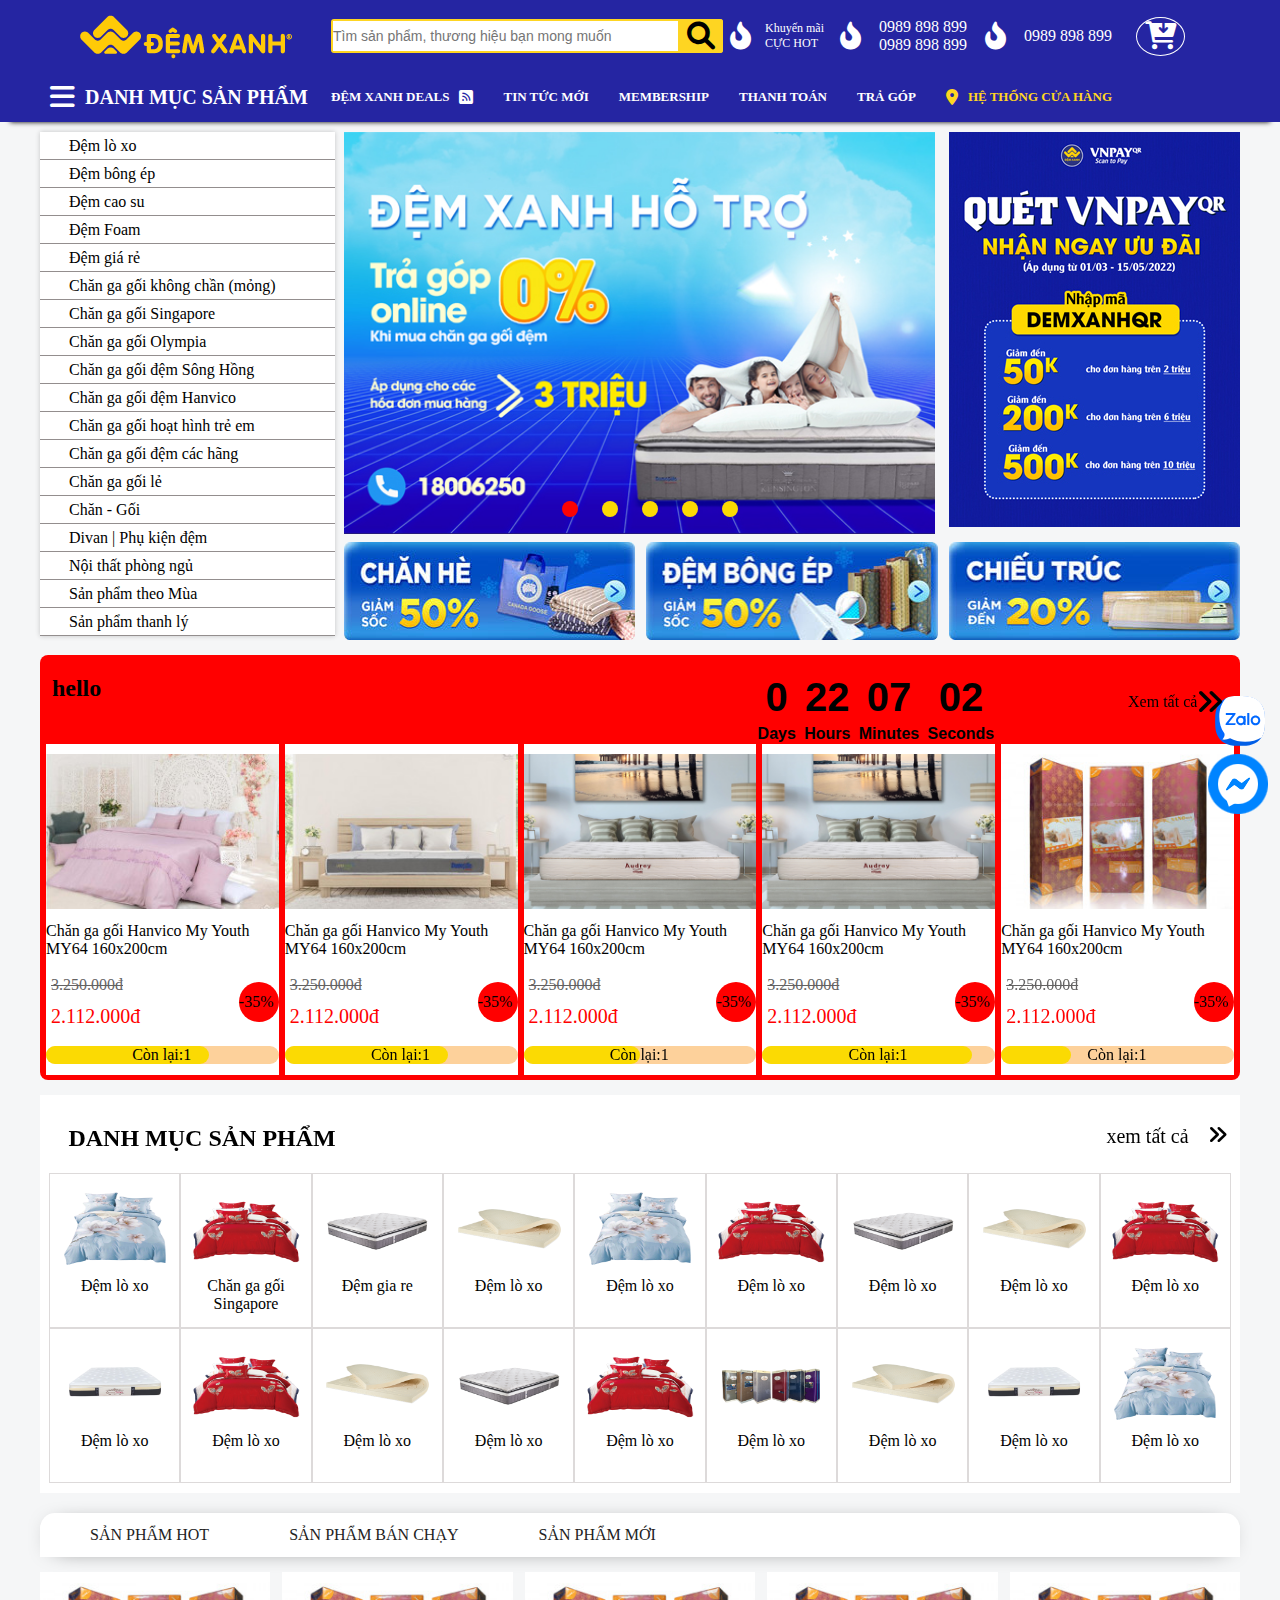
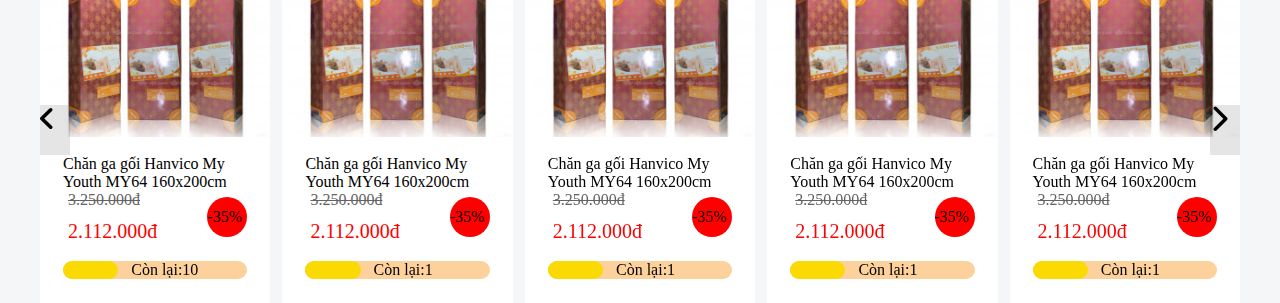
<file: index.html>
<!DOCTYPE html>
<html lang="en">

<head>
    <meta charset="UTF-8">
    <meta http-equiv="X-UA-Compatible" content="IE=edge">
    <meta name="viewport" content="width=device-width, initial-scale=1.0">
    <link rel="stylesheet" href="./css/nems.css">
    <link rel="stylesheet" href="./css/css2.css">
    <link rel="stylesheet" href="./css/all.min.css">
    <title>Document</title>
    <style>
       html ::-webkit-scrollbar{
        width: 1vw;
       }
       html{
        scrollbar-color: red;
        scrollbar-width: normal;
    }
    html ::-webkit-scrollbar-thumb{
        background-color: rgb(240, 219, 29);
    }
    html ::-webkit-scrollbar-track{
        background-color:rgb(90, 90, 239);
    }
    </style>
</head>

<body>
    <header>
        <h1> He thong chan ga </h1>
        <div class="containerheader">
            <div class="headerup">
                <div class="logohead">
                    <img src="./img/logo.png" alt="">
                </div>
                <div class="seach">
                    <form name="search" class="search-form-group">
                        <input type="text" placeholder="Tìm sản phẩm, thương hiệu bạn mong muốn" class="search-input"
                            id="js-global-search" name="q" autocomplete="off">
                        <button type="submit" class="search-submit">
                            <i class="fa-solid fa-magnifying-glass"></i>
                        </button>
                    </form>
                </div>
                <div class="phone">
                    <div class="fire">
                        <i class="fa-solid fa-fire-flame-curved"></i>
                        <a href="">
                            <p class="sale">
                                Khuyến mãi <br>CỰC HOT</p>
                        </a>
                    </div>
                    <div class="phone1">
                        <i class="fa-solid fa-fire-flame-curved"></i>
                        <p class="sale">
                            0989 898 899<br>0989 898 899</p>
                    </div>
                    <div class="phone2">
                        <i class="fa-solid fa-fire-flame-curved"></i>
                        <p class="sale">
                            0989 898 899</p>
                    </div>
                    <div class="cart">
                        <i class="fa-solid fa-cart-arrow-down"></i>
                    </div>
                </div>
            </div>
            <div class="headerdown">
                <div class="title">
                    <div class="title2">
                        <i class="fa-solid fa-bars"></i>
                        <p> DANH MỤC SẢN PHẨM
                        </p>
                    </div>
                    <div class="menudown">

                        <div class="cat-item">
                            <a href="/dem-lo-xo.html">Đệm lò xo</a>
                            <div class="menu-mega">
                                <div class="sub-menu">
                                    <a href="/dem-lo-xo-olympia.html" class="cat-2">Đệm lò xo Olympia</a>
                                    <a href="/dem-lo-xo-dunlopillo.html" class="cat-2">Đệm lò xo Dunlopillo</a>
                                    <a href="/dem-lo-xo-van-thanh.html" class="cat-2">Đệm lò xo Vạn Thành</a>
                                    <a href="/dem-lo-xo-kim-cuong.html" class="cat-2">Đệm lò xo Kim Cương</a>
                                    <a href="/dem-lo-xo-tuan-anh.html" class="cat-2">Đệm lò xo Tuấn Anh</a>
                                    <a href="/dem-lo-xo-canada.html" class="cat-2">Đệm lò xo Canada</a>
                                    <a href="/dem-ket-cau-moi.html" class="cat-2">Đệm kết cấu mới</a>
                                    <a href="/dem-lo-xo-lien-a.html" class="cat-2">Đệm lò xo Liên Á</a>
                                    <a href="/dem-lo-xo-everon.html" class="cat-2">Đệm lò xo Everon</a>
                                    <a href="/dem-lo-xo-everhome.html" class="cat-2">Đệm lò xo Everhome</a>
                                    <a href="/dem-lo-xo-hanvico.html" class="cat-2">Đệm lò xo Hanvico</a>
                                    <a href="/dem-lo-xo-hut-chan-khong.html" class="cat-2">Đệm lò xo hút chân không</a>
                                    <a href="/dem-lo-xo-elan.html" class="cat-2">Đệm lò xo Elan</a>
                                    <a href="/dem-lo-xo-zinus.html" class="cat-2">Đệm lò xo Zinus</a>
                                </div>
                            </div>

                        </div>

                        <div class="cat-item">
                            <a href="/dem-bong-ep.html">Đệm bông ép</a>

                            <div class="menu-mega">
                                <div class="sub-menu">
                                    <a href="/dem-bon-mua-olympia.html" class="cat-2">Đệm bốn mùa Olympia</a><a
                                        href="/dem-bong-ep-singapore.html" class="cat-2">Đệm bông ép Singapore</a><a
                                        href="/dem-bong-ep-queensweet.html" class="cat-2">Đệm bông ép QueenSweet</a><a
                                        href="/dem-bong-ep-song-hong.html" class="cat-2">Đệm bông ép Sông Hồng</a><a
                                        href="/dem-bong-ep-everon.html" class="cat-2">Đệm bông ép Everon</a><a
                                        href="/dem-bong-ep-hanvico.html" class="cat-2">Đệm bông ép Hanvico</a><a
                                        href="/dem-bong-ep-everhome.html" class="cat-2">Đệm bông ép Everhome</a><a
                                        href="/dem-bong-ep-olympia.html" class="cat-2">Đệm bông ép Olympia</a><a
                                        href="/dem-bong-ep-kim-cuong.html" class="cat-2">Đệm bông ép Kim Cương</a><a
                                        href="/dem-bong-ep-gia-re.html" class="cat-2">Đệm bông ép giá rẻ</a><a
                                        href="/dem-bong-ep-hanny.html" class="cat-2">Đệm bông ép Hanny</a><a
                                        href="/dem-bong-ep-hq-nanomax.html" class="cat-2">Đệm bông ép HQ NaNoMax</a><a
                                        href="/dem-bong-ep-dreamland.html" class="cat-2">Đệm bông ép Dreamland</a><a
                                        href="/dem-bong-ep-cozin.html" class="cat-2">Đệm bông ép Cozin</a><a
                                        href="/dem-bong-ep-han-quoc-korea.html" class="cat-2">Đệm bông ép Hàn Quốc
                                        Korea</a><a href="/dem-bong-ep-lien-a.html" class="cat-2">Đệm bông ép Liên
                                        Á</a><a href="/dem-bong-ep-vikosan.html" class="cat-2">Đệm bông ép Vikosan</a><a
                                        href="/dem-bong-ep-samko.html" class="cat-2">Đệm bông ép SAMKO</a><a
                                        href="/dem-bong-ep-thanh-binh.html" class="cat-2">Đệm bông ép Thanh Bình</a><a
                                        href="/dem-bong-ep-tuan-anh.html" class="cat-2">Đệm bông ép Tuấn Anh</a><a
                                        href="/dem-bong-ep-canada.html" class="cat-2">Đệm bông ép Canada</a><a
                                        href="/dem-bong-ep-van-thanh.html" class="cat-2">Đệm bông ép Vạn Thành</a><a
                                        href="/dem-bong-ep-elan.html" class="cat-2">Đệm bông ép Elan</a>
                                </div>
                            </div>

                        </div>

                        <div class="cat-item">
                            <a href="/dem-cao-su.html">Đệm cao su</a>

                            <div class="menu-mega">
                                <div class="sub-menu">
                                    <a href="/dem-cao-su-van-thanh.html" class="cat-2">Đệm cao su Vạn Thành</a><a
                                        href="/dem-cao-su-dunlopillo.html" class="cat-2">Đệm cao su Dunlopillo</a><a
                                        href="/dem-cao-su-kim-cuong.html" class="cat-2">Đệm cao su Kim Cương</a><a
                                        href="/dem-cao-su-dong-phu.html" class="cat-2">Đệm cao su Đồng Phú</a><a
                                        href="/dem-cao-su-everhome.html" class="cat-2">Đệm cao su Everhome</a><a
                                        href="/dem-cao-su-lien-a.html" class="cat-2">Đệm cao su Liên Á</a><a
                                        href="/dem-cao-su-tong-hop.html" class="cat-2">Đệm cao su Tổng hợp</a><a
                                        href="/dem-cao-su-hanvico.html" class="cat-2">Đệm cao su Hanvico</a><a
                                        href="/dem-cao-su-khoa-hoc.html" class="cat-2">Đệm cao su khoa học</a><a
                                        href="/dem-bong-ep-mat-cao-su.html" class="cat-2">Đệm bông ép mặt cao su</a><a
                                        href="/dem-cao-su-everon.html" class="cat-2">Đệm cao su Everon</a><a
                                        href="/dem-cao-su-nhan-tao.html" class="cat-2">Đệm cao su nhân tạo</a><a
                                        href="/dem-cao-su-dreamland.html" class="cat-2">Đệm cao su Dreamland</a><a
                                        href="/dem-cao-su-vikosan.html" class="cat-2">Đệm cao su Vikosan</a>
                                </div>
                            </div>

                        </div>

                        <div class="cat-item">
                            <a href="/dem-foam.html">Đệm Foam</a>

                            <div class="menu-mega">
                                <div class="sub-menu">
                                    <a href="/dem-foam-olympia.html" class="cat-2">Đệm Foam Olympia</a><a
                                        href="/dem-foam-zinus.html" class="cat-2">Đệm foam Zinus</a><a
                                        href="/dem-foam-oyasumi.html" class="cat-2">Đệm Foam Oyasumi</a><a
                                        href="/dem-foam-kim-cuong.html" class="cat-2">Đệm Foam Kim Cương</a><a
                                        href="/dem-foam-lien-a.html" class="cat-2">Đệm Foam Liên Á</a><a
                                        href="/dem-foam-tuan-anh.html" class="cat-2">Đệm Foam Tuấn Anh</a><a
                                        href="/dem-foam-hanvico.html" class="cat-2">Đệm foam Hanvico</a>
                                </div>
                            </div>
                        </div>

                        <div class="cat-item">
                            <a href="/dem-gia-re.html">Đệm giá rẻ</a>

                            <div class="menu-mega">
                                <div class="sub-menu">
                                    <a href="/dem-gia-re-korea.html" class="cat-2">Đệm giá rẻ Korea</a><a
                                        href="/dem-mut-mem-korea-gia-re.html" class="cat-2">Đệm mút mềm Korea giá
                                        rẻ</a><a href="/dem-mut-cung-lotus.html" class="cat-2">Đệm mút cứng Lotus</a>
                                </div>
                            </div>
                        </div>

                        <div class="cat-item">
                            <a href="/chan-ga-goi-mong.html">Chăn ga gối không chần (mỏng)</a>

                            <div class="menu-mega">
                                <div class="sub-menu">
                                    <a href="/chan-ga-goi-khong-chan-cao-cap.html" class="cat-2">Chăn ga gối không chần
                                        Cao
                                        Cấp</a><a href="/chan-ga-goi-cotton-khong-chan-mong.html" class="cat-2">Chăn ga
                                        gối
                                        Cotton không chần (mỏng)</a><a href="/chan-ga-goi-lua.html" class="cat-2">Chăn
                                        ga
                                        gối Lụa không chần (mỏng)</a><a href="/chan-ga-goi-tencel-khong-chan-mong.html"
                                        class="cat-2">Chăn ga gối Tencel không chần (mỏng)</a><a
                                        href="/chan-ga-goi-tieu-thu-cong-chua.html" class="cat-2">Chăn ga gối tiểu thư
                                        công
                                        chúa</a><a href="/chan-ga-goi-beautiful.html" class="cat-2">Chăn ga gối
                                        beautiful</a><a href="/chan-ga-goi-ni.html" class="cat-2">Chăn ga gối nỉ</a>
                                </div>
                            </div>
                        </div>

                        <div class="cat-item">
                            <a href="/chan-ga-goi-dem-singapore.html">Chăn ga gối Singapore</a>

                            <div class="menu-mega">
                                <div class="sub-menu">
                                    <a href="/chan-ga-goi-singapore-king-luxury-10-mon.html" class="cat-2">Chăn ga gối
                                        Singapore King Luxury</a><a
                                        href="/chan-ga-goi-singapore-de-vuong-dv-10-mon.html" class="cat-2">Chăn Ga Gối
                                        Singapore Đế Vương DV8-10M</a><a
                                        href="/chan-ga-goi-singapore-pyeoda-luxury-5-mon.html" class="cat-2">Chăn ga gối
                                        Singapore Pyeoda Luxury 5 món</a><a href="/chan-ga-goi-singapore-lua.html"
                                        class="cat-2">Chăn ga gối Singapore lụa</a><a
                                        href="/chan-ga-goi-singapore-tencel.html" class="cat-2">Chăn ga gối Singapore
                                        Tencel</a><a href="/chan-ga-goi-to-tam.html" class="cat-2">Chăn ga gối Tơ
                                        Tằm</a><a href="/chan-ga-goi-singapore-dem-tron.html" class="cat-2">Chăn ga gối
                                        Singapore đệm
                                        tròn</a>
                                </div>
                            </div>
                        </div>

                        <div class="cat-item">
                            <a href="/chan-ga-goi-olympia.html">Chăn ga gối Olympia</a>

                            <div class="menu-mega">
                                <div class="sub-menu">
                                    <a href="/chan-ga-goi-olympia-living.html" class="cat-2">Chăn ga gối Olympia
                                        Living</a>
                                </div>
                            </div>
                        </div>

                        <div class="cat-item">
                            <a href="/chan-ga-goi-dem-song-hong.html">Chăn ga gối đệm Sông Hồng</a>
                            <div class="menu-mega">

                                <div class="sub-menu">
                                    <a href="/chan-ga-goi-song-hong-basic.html" class="cat-2">Chăn ga gối Sông Hồng
                                        Basic</a><a href="/chan-ga-goi-song-hong-cao-cap-urban.html" class="cat-2">Chăn
                                        ga
                                        gối Sông Hồng cao cấp Urban</a><a href="/bo-chan-ga-goi-song-hong-home.html"
                                        class="cat-2">Chăn ga gối Sông Hồng Home</a><a
                                        href="/chan-ga-goi-song-hong-elegance.html" class="cat-2">Chăn ga gối Sông Hồng
                                        Elegance</a><a href="/chan-ga-goi-song-hong-classic-collection.html"
                                        class="cat-2">Chăn ga gối Sông Hồng Classic</a>
                                </div>
                            </div>
                        </div>

                        <div class="cat-item">
                            <a href="/chan-ga-goi-dem-hanvico.html">Chăn ga gối đệm Hanvico</a>

                            <div class="menu-mega">
                                <div class="sub-menu">
                                    <a href="/chan-ga-goi-hanvico-blue-sky.html" class="cat-2">Chăn ga gối Hanvico Blue
                                        Sky</a><a href="/chan-ga-goi-dem-hanvico-my-youth.html" class="cat-2">Chăn ga
                                        gối
                                        đệm Hanvico My Youth</a><a href="/chan-ga-goi-dem-hanvico-royal-award.html"
                                        class="cat-2">Chăn ga gối đệm Hanvico Royal Award</a><a
                                        href="/chan-ga-goi-dem-hanvico-golden-dream.html" class="cat-2">Chăn ga gối đệm
                                        Hanvico Golden Dream</a><a href="/chan-ga-goi-hanvico-living.html"
                                        class="cat-2">Chăn ga gối Hanvico Living (mỏng)</a>
                                </div>
                            </div>
                        </div>

                        <div class="cat-item">
                            <a href="/chan-ga-goi-hoat-hinh-tre-em.html">Chăn ga gối hoạt hình trẻ em</a>

                            <div class="menu-mega">
                                <div class="sub-menu">
                                    <a href="/chan-ga-goi-hoat-hinh-poly.html" class="cat-2">Chăn ga gối hoạt hình
                                        Poly</a><a href="/chan-ga-goi-hoat-hinh-olympia.html" class="cat-2">Chăn ga gối
                                        hoạt
                                        hình Olympia Cotton</a><a href="/chan-ga-goi-hoat-hinh-olympia-cotton-lua.html"
                                        class="cat-2">Chăn ga gối hoạt hình Olympia Cotton lụa</a><a
                                        href="/chan-ga-goi-song-hong-tre-em.html" class="cat-2">Chăn ga gối hoạt hình
                                        Sông
                                        Hồng</a><a href="/ga-goi-hoat-hinh-cotton.html" class="cat-2">Ga gối hoạt hình
                                        Cotton</a><a href="/vo-chan-hoat-hinh-cotton.html" class="cat-2">Vỏ chăn hoạt
                                        hình
                                        Cotton</a><a href="/chan-ga-goi-ni-nhung-hoat-hinh.html" class="cat-2">Chăn ga
                                        gối
                                        nỉ nhung hoạt hình</a>
                                </div>
                            </div>
                        </div>

                        <div class="cat-item">
                            <a href="/chan-ga-goi-dem.html">Chăn ga gối đệm các hãng</a>

                            <div class="menu-mega">
                                <div class="sub-menu">
                                    <a href="/chan-ga-goi-dem-khach-san.html" class="cat-2">Chăn ga gối đệm khách
                                        sạn</a><a href="/chan-ga-goi-kim-cuong.html" class="cat-2">Chăn ga gối Kim
                                        Cương</a><a href="/chan-ga-goi-dem-everhome.html" class="cat-2">Chăn ga gối đệm
                                        Everhome</a><a href="/chan-ga-goi-dem-han-quoc.html" class="cat-2">Chăn ga gối
                                        đệm Hàn Quốc</a><a href="/chan-ga-goi-dui-5-mon.html" class="cat-2">Chăn Ga Gối
                                        Đũi 5 món</a><a href="/chan-ga-goi-dem-quan-doi.html" class="cat-2">Chăn ga gối
                                        đệm Quân Đội</a>
                                </div>
                            </div>
                        </div>

                        <div class="cat-item">
                            <a href="/chan-ga-goi-le.html">Chăn ga gối lẻ</a>

                            <div class="menu-mega">
                                <div class="sub-menu">
                                    <a href="/ga-goi-cotton-olympia.html" class="cat-2">Ga gối cotton Olympia Living
                                        (mỏng)</a><a href="/ga-goi-olympia.html" class="cat-2">Ga gối Olympia chần
                                        bông</a><a href="/ga-goi-song-hong.html" class="cat-2">Ga gối Sông Hồng</a><a
                                        href="/ga-goi-gia-re.html" class="cat-2">Ga gối giá rẻ</a><a href="/vo-goi.html"
                                        class="cat-2">Vỏ gối</a><a href="/vo-chan-dong.html" class="cat-2">Vỏ chăn
                                        đông</a><a href="/ga-goi-satin.html" class="cat-2">Ga gối Satin</a><a
                                        href="/bo-ga-goi-tencel.html" class="cat-2">Bộ ga gối Tencel</a><a
                                        href="/ga-goi-cotton-chong-tham-3-lop.html" class="cat-2">Ga gối cotton chống
                                        thấm 3
                                        lớp</a>
                                </div>
                            </div>
                        </div>

                        <div class="cat-item">
                            <a href="/chan-goi.html">Chăn - Gối</a>

                            <div class="menu-mega">
                                <div class="sub-menu">
                                    <a href="/chan-xuan-thu.html" class="cat-2">Vỏ Chăn xuân thu</a><a
                                        href="/ruot-chan.html" class="cat-2">Ruột Chăn</a><a href="/chan-he.html"
                                        class="cat-2">Chăn hè</a><a href="/ruot-goi.html" class="cat-2">Ruột Gối</a><a
                                        href="/chan-dong.html" class="cat-2">Chăn đông</a><a href="/chan-long.html"
                                        class="cat-2">Chăn lông</a><a href="/chan-cao-su-non.html" class="cat-2">Chăn
                                        cao su
                                        non</a><a href="/chan-tre-em.html" class="cat-2">Chăn trẻ em</a><a
                                        href="/chan-tu-thien.html" class="cat-2">Chăn từ thiện</a>
                                </div>
                            </div>
                        </div>

                        <div class="cat-item">
                            <a href="/divan-phu-kien-dem.html">Divan | Phụ kiện đệm</a>

                            <div class="menu-mega">
                                <div class="sub-menu">
                                    <a href="/ga-chong-tham.html" class="cat-2">Ga Chống Thấm</a><a
                                        href="/tam-bao-ve-dem-hn.html" class="cat-2">Tấm bảo Vệ Đệm</a><a
                                        href="/dem-tang-tien-nghi.html" class="cat-2">Topper Đệm tăng tiện nghi</a><a
                                        href="/divan-ke-giuong-khach-san.html" class="cat-2">Divan kệ giường khách
                                        sạn</a><a href="/ao-boc-dem.html" class="cat-2">Áo Bọc Đệm</a><a
                                        href="/tui-dung-dem.html" class="cat-2">Túi Đựng Đệm</a><a
                                        href="/tham-trai-giuong.html" class="cat-2">Thảm
                                        trải giường</a>
                                </div>
                            </div>
                        </div>

                        <div class="cat-item">
                            <a href="/noi-that-phong-ngu.html">Nội thất phòng ngủ</a>

                            <div class="menu-mega">
                                <div class="sub-menu">
                                    <a href="/dem-khac.html" class="cat-2">Đệm khác</a><a
                                        href="/vong-xep-luoi-vong.html" class="cat-2">Võng xếp | Máy đưa võng</a><a
                                        href="/man-tuyn-man-chup.html" class="cat-2">Màn tuyn | Màn chụp</a><a
                                        href="/giuong-gap-ghe-gap.html" class="cat-2">Giường gấp | Ghế gấp</a><a
                                        href="/giuong-sat-giuong-tang-sat.html" class="cat-2">Giường sắt | Giường tầng
                                        sắt</a><a href="/giuong-go.html" class="cat-2">Giường gỗ</a><a
                                        href="/tu-nhua.html" class="cat-2">Tủ nhựa</a><a href="/tham.html"
                                        class="cat-2">Thảm</a><a href="/qua-tang.html" class="cat-2">Quà
                                        tặng</a><a href="/ke-dau-giuong-khuy.html" class="cat-2">Kê đầu giường</a><a
                                        href="/tu-vai.html" class="cat-2">Tủ vải</a><a href="/ke-gia-dung-da-nang.html"
                                        class="cat-2">Kệ Gia dụng đa năng</a><a href="/giuong-tron.html"
                                        class="cat-2">Giường tròn</a><a href="/dem-ghe-massage.html" class="cat-2">Đệm
                                        Massage</a>
                                </div>
                            </div>
                        </div>

                        <div class="cat-item">
                            <a href="/san-pham-mua-he.html">Sản phẩm theo Mùa</a>

                            <div class="menu-mega">
                                <div class="sub-menu">
                                    <a href="/chieu-truc.html" class="cat-2">Chiếu trúc</a><a
                                        href="/chieu-dieu-hoa.html" class="cat-2">Chiếu điều hòa</a><a
                                        href="/goi-nuoc.html" class="cat-2">Gối
                                        nước</a><a href="/dem-nuoc.html" class="cat-2">Đệm nước - Đệm Gel</a><a
                                        href="/chan-dien-dem-dien.html" class="cat-2">Chăn điện | Đệm điện</a><a
                                        href="/khau-trang.html" class="cat-2">Khẩu trang</a><a href="/tui-suoi.html"
                                        class="cat-2">Túi sưởi</a><a href="/chan-ga-goi-dem-phong-dich.html"
                                        class="cat-2">Chăn ga gối đệm phòng dịch</a>
                                </div>
                            </div>
                        </div>

                        <div class="cat-item">
                            <a href="/san-pham-thanh-ly.html">Sản phẩm thanh lý</a>

                        </div>
                    </div>

                </div>
                <div class="menurow">
                    <ul>
                        <li class="l1"><a href="">ĐỆM XANH DEALS
                            </a>
                            <i class="fa-solid fa-square-rss mr"></i>
                        </li>
                        <li class="li"><a href="">TIN TỨC MỚI
                            </a class="li"></li>
                        <li class="li"><a href="">MEMBERSHIP</a></li>
                        <li class="li"><a href="">THANH TOÁN</a></li>
                        <li class="li"><a href="">TRẢ GÓP</a></li>
                        <li class="li "> <i class="fa-solid fa-location-dot ml la"></i> <a class="la" href=""> HỆ THỐNG
                                CỬA HÀNG</a>
                        </li>
                    </ul>
                </div>
                <div class=""></div>
            </div>
        </div>
    </header>

    <section>
        <div class="zalo"><a href=""><img src="./img/zola.svg" alt=""></a></div>
        <div class="mess"><a href=""><img src="./img/mess.png " alt=""></a></div>
        <div class="content">
            <div class="slide-panner">
                <div class="silde-main">
                    <div class="slide-list">
                        <div class="slide ">
                            <img class="imgs" src="./img/silde1.jpg" alt="">
                        </div>
                        <div class="slide ">
                            <img class="imgs"  src="./img/slide2.png" alt="">
                        </div>
                        <div class="slide ">
                            <img class="imgs"  src="./img/slide3.jpg" alt="">
                        </div>
                        <div class="slide ">
                            <img class="imgs" src="./img/slide4.jpg" alt="">
                        </div>
                        <div class="slide ">
                            <img class="imgs"  src="./img/list6.jpg" alt="">
                        </div>
                        <div class="btn">
                            <button role="button" class="owl-dot active" data-index="0"><span></span> </button>
                            <button role="button" class="owl-dot" data-index="1"><span></span></button>
                            <button role="button" class="owl-dot" data-index="2"><span></span></button>
                            <button role="button" class="owl-dot" data-index="3"><span></span></button>
                            <button role="button" class="owl-dot" data-index="4"><span></span></button>
                        </div>
                    </div>
                </div>

                <div class="panner">
                    <a href="">
                        <img src="./img/panner.jpg" alt="">
                    </a>
                </div>
            </div>
            <div class="pannercolumn">
                <div class="sub-panner1">
                    <a href="">
                        <img src="./img/subpanner1.jpg" alt="">
                    </a>
                </div>
                <div class="sub-panner2"><a href="">
                        <img src="./img/subpanner2.jpg" alt="">
                    </a>
                </div>
                <div class="sub-panner3">
                    <a href="">
                        <img src="./img/subpanner3.jpg" alt="">
                    </a>
                </div>
            </div>

        </div>
        <!-- deal  -->
        <div class="home-deal">
            <div class="hot-deal">
                <h2> hello</h2>
                <!-- copy  -->
                <div class="xx">
                    <div class="deal_time">
                        <div id="countdown" class="countdown">
                            <div class="countdown-number">
                                <span class="days countdown-time" style="font-weight: bold;font-size: 40px;"></span>
                                <span class="countdown-text" style="font-weight: bold;">Days</span>
                            </div>
                            <div class="countdown-number">
                                <span class="hours countdown-time" style="font-weight: bold;font-size: 40px;"></span>
                                <span class="countdown-text" style="font-weight: bold;">Hours</span>
                            </div>
                            <div class="countdown-number">
                                <span class="minutes countdown-time" style="font-weight: bold;font-size: 40px;"></span>
                                <span class="countdown-text" style="font-weight: bold;">Minutes</span>
                            </div>
                            <div class="countdown-number">
                                <span class="seconds countdown-time" style="font-weight: bold; font-size: 40px;"></span>
                                <span class="countdown-text" style="font-weight: bold;">Seconds</span>
                            </div>
                        </div>
                    </div>
                    <div class="x2"><a href="">Xem tất cả <i class="fa-solid fa-angles-right"></i></a></div>
                </div>
                <!-- 
https://denis-creative.com/jstimer/
https://www.sitepoint.com/build-javascript-countdown-timer-no-dependencies/
-->
                <!-- copy  -->
            </div>
            <div class="iteam-mega">
                <div class="item">
                    <div class="card-top">
                        <img src="./img/iteam1.jpg" alt="">
                    </div>
                    <div class="card-bot">
                        <a href="">Chăn ga gối Hanvico My Youth MY64 160x200cm</a>
                        <div class="price">
                            <del>3.250.000đ</del>
                            <span class="p-sale_off">-35%</span>
                            <span class="p-price">2.112.000đ</span>
                        </div>
                        <div class="count">
                            <p>Còn lại:1</p>
                            <span style="width: 70%;"></span>
                        </div>
                    </div>
                    <!-- copy  -->
                </div>
                <div class="item">
                    <div class="card-top">
                        <img src="./img/iteam2.jpg" alt="">
                    </div>
                    <div class="card-bot">
                        <a href="">Chăn ga gối Hanvico My Youth MY64 160x200cm</a>
                        <div class="price">
                            <del>3.250.000đ</del>
                            <span class="p-sale_off">-35%</span>
                            <span class="p-price">2.112.000đ</span>
                        </div>
                        <div class="count">
                            <p>Còn lại:1</p>
                            <span style="width: 70%;"></span>
                        </div>
                    </div>
                </div>
                <div class="item">
                    <div class="card-top">
                        <img src="./img/iteam3.jpg" alt="">
                    </div>
                    <div class="card-bot">
                        <a href="">Chăn ga gối Hanvico My Youth MY64 160x200cm</a>
                        <div class="price">
                            <del>3.250.000đ</del>
                            <span class="p-sale_off">-35%</span>
                            <span class="p-price">2.112.000đ</span>
                        </div>
                        <div class="count">
                            <p>Còn lại:1</p>
                            <span style="width: 50%;"></span>
                        </div>
                    </div>
                </div>
                <div class="item">
                    <div class="card-top">
                        <img src="./img/iteam4.jpg" alt="">
                    </div>
                    <div class="card-bot">
                        <a href="">Chăn ga gối Hanvico My Youth MY64 160x200cm</a>
                        <div class="price">
                            <del>3.250.000đ</del>
                            <span class="p-sale_off">-35%</span>
                            <span class="p-price">2.112.000đ</span>
                        </div>
                        <div class="count">
                            <p>Còn lại:1</p>
                            <span style="width: 90%;"></span>
                        </div>
                    </div>
                </div>
                <div class="item">
                    <div class="card-top">
                        <img src="./img/iteam5.jpg" alt="">
                    </div>
                    <div class="card-bot">
                        <a href="">Chăn ga gối Hanvico My Youth MY64 160x200cm</a>
                        <div class="price">
                            <del>3.250.000đ</del>
                            <span class="p-sale_off">-35%</span>
                            <span class="p-price">2.112.000đ</span>
                        </div>
                        <div class="count">
                            <p>Còn lại:1</p>
                            <span style="width: 30%;"></span>
                        </div>
                    </div>
                </div>
            </div>
        </div>
        <div class="list-product">
            <div class="product">
                <div class="start">
                    <h2>DANH MỤC SẢN PHẨM</h2>
                </div>
                <div class="end">
                    <a href="">
                        <p>xem tất cả</p>
                        <i class="fa-solid fa-angles-right"></i>
                    </a>

                </div>
            </div>
            <div class="list">
                <div class="list-iteam">
                    <div class="list-img">
                        <img src="./img/list7.png" alt="">
                        <span class="text">Đệm lò xo</span>
                    </div>

                </div>
                <!-- copy  -->
                <div class="list-iteam">
                    <div class="list-img">
                        <img src="./img/list1.png" alt="">
                        <span class="text">Chăn ga gối Singapore</span>
                    </div>

                </div>
                <!-- copy  -->
                <div class="list-iteam">
                    <div class="list-img">
                        <img src="./img/list2.png" alt="">
                        <span class="text">Đệm gia re</span>
                    </div>

                </div>
                <!-- copy  -->
                <div class="list-iteam">
                    <div class="list-img">
                        <img src="./img/list3png.png" alt="">
                        <span class="text">Đệm lò xo</span>
                    </div>

                </div>
                <!-- copy  -->
                <div class="list-iteam">
                    <div class="list-img">
                        <img src="./img/list7.png" alt="">
                        <span class="text">Đệm lò xo</span>
                    </div>

                </div>
                <!-- copy  -->
                <div class="list-iteam">
                    <div class="list-img">
                        <img src="./img/list1.png" alt="">
                        <span class="text">Đệm lò xo</span>
                    </div>

                </div>
                <!-- copy  -->
                <div class="list-iteam">
                    <div class="list-img">
                        <img src="./img/list2.png" alt="">
                        <span class="text">Đệm lò xo</span>
                    </div>

                </div>
                <!-- copy  -->
                <div class="list-iteam">
                    <div class="list-img">
                        <img src="./img/list3png.png" alt="">
                        <span class="text">Đệm lò xo</span>
                    </div>

                </div>
                <!-- copy  -->
                <div class="list-iteam">
                    <div class="list-img">
                        <img src="./img/list4.png" alt="">
                        <span class="text">Đệm lò xo</span>
                    </div>

                </div>
                <!-- copy  -->
                <div class="list-iteam">
                    <div class="list-img">
                        <img src="./img/list6.png" alt="">
                        <span class="text">Đệm lò xo</span>
                    </div>

                </div>
                <!-- copy  -->
                <div class="list-iteam">
                    <div class="list-img">
                        <img src="./img/list4.png" alt="">
                        <span class="text">Đệm lò xo</span>
                    </div>

                </div>
                <!-- copy  -->
                <div class="list-iteam">
                    <div class="list-img">
                        <img src="./img/list3png.png" alt="">
                        <span class="text">Đệm lò xo</span>
                    </div>

                </div>
                <!-- copy  -->
                <div class="list-iteam">
                    <div class="list-img">
                        <img src="./img/list2.png" alt="">
                        <span class="text">Đệm lò xo</span>
                    </div>

                </div>
                <!-- copy  -->
                <div class="list-iteam">
                    <div class="list-img">
                        <img src="./img/list1.png" alt="">
                        <span class="text">Đệm lò xo</span>
                    </div>

                </div>
                <!-- copy  -->
                <div class="list-iteam">
                    <div class="list-img">
                        <img src="./img/list5.png" alt="">
                        <span class="text">Đệm lò xo</span>
                    </div>

                </div>
                <!-- copy  -->
                <div class="list-iteam">
                    <div class="list-img">
                        <img src="./img/list3png.png" alt="">
                        <span class="text">Đệm lò xo</span>
                    </div>

                </div>
                <!-- copy  -->
                <div class="list-iteam">
                    <div class="list-img">
                        <img src="./img/list6.png" alt="">
                        <span class="text">Đệm lò xo</span>
                    </div>

                </div>
                <!-- copy  -->
                <div class="list-iteam">
                    <div class="list-img">
                        <img src="./img/list7.png" alt="">
                        <span class="text">Đệm lò xo</span>
                    </div>

                </div>
                <!-- copy  -->

            </div>
        </div>

        <div class="home-product">
            <div class="titles">
                <a> SẢN PHẨM HOT</a>
                <a> SẢN PHẨM BÁN CHẠY</a>
                <a> SẢN PHẨM MỚI</a>
            </div>
            <div class="full-home">
                <div class="product-type actives" id="hot">
                    <div class="items">
                        <div class="card-top">
                            <img src="./img/iteam5.jpg" alt="">
                        </div>
                        <div class="card-bots">
                            <a href="">Chăn ga gối Hanvico My Youth MY64 160x200cm</a>
                            <div class="price">
                                <del>3.250.000đ</del>
                                <span class="p-sale_off">-35%</span>
                                <span class="p-price">2.112.000đ</span>
                            </div>
                            <div class="count">
                                <p>Còn lại:10</p>
                                <span style="width: 30%;"></span>
                            </div>
                        </div>

                    </div>
                    <div class="items">
                        <div class="card-top">
                            <img src="./img/iteam5.jpg" alt="">
                        </div>
                        <div class="card-bots">
                            <a href="">Chăn ga gối Hanvico My Youth MY64 160x200cm</a>
                            <div class="price">
                                <del>3.250.000đ</del>
                                <span class="p-sale_off">-35%</span>
                                <span class="p-price">2.112.000đ</span>
                            </div>
                            <div class="count">
                                <p>Còn lại:1</p>
                                <span style="width: 30%;"></span>
                            </div>
                        </div>

                    </div>
                    <div class="items">
                        <div class="card-top">
                            <img src="./img/iteam5.jpg" alt="">
                        </div>
                        <div class="card-bots">
                            <a href="">Chăn ga gối Hanvico My Youth MY64 160x200cm</a>
                            <div class="price">
                                <del>3.250.000đ</del>
                                <span class="p-sale_off">-35%</span>
                                <span class="p-price">2.112.000đ</span>
                            </div>
                            <div class="count">
                                <p>Còn lại:1</p>
                                <span style="width: 30%;"></span>
                            </div>
                        </div>

                    </div>
                    <div class="items">
                        <div class="card-top">
                            <img src="./img/iteam5.jpg" alt="">
                        </div>
                        <div class="card-bots">
                            <a href="">Chăn ga gối Hanvico My Youth MY64 160x200cm</a>
                            <div class="price">
                                <del>3.250.000đ</del>
                                <span class="p-sale_off">-35%</span>
                                <span class="p-price">2.112.000đ</span>
                            </div>
                            <div class="count">
                                <p>Còn lại:1</p>
                                <span style="width: 30%;"></span>
                            </div>
                        </div>

                    </div>
                    <div class="items">
                        <div class="card-top">
                            <img src="./img/iteam5.jpg" alt="">
                        </div>
                        <div class="card-bots">
                            <a href="">Chăn ga gối Hanvico My Youth MY64 160x200cm</a>
                            <div class="price">
                                <del>3.250.000đ</del>
                                <span class="p-sale_off">-35%</span>
                                <span class="p-price">2.112.000đ</span>
                            </div>
                            <div class="count">
                                <p>Còn lại:1</p>
                                <span style="width: 30%;"></span>
                            </div>
                        </div>


                    </div>
                    <div class="items">
                        <div class="card-top">
                            <img src="./img/iteam5.jpg" alt="">
                        </div>
                        <div class="card-bots">
                            <a href="">Chăn ga gối Hanvico My Youth MY64 160x200cm</a>
                            <div class="price">
                                <del>3.250.000đ</del>
                                <span class="p-sale_off">-35%</span>
                                <span class="p-price">2.112.000đ</span>
                            </div>
                            <div class="count">
                                <p>Còn lại:1</p>
                                <span style="width: 30%;"></span>
                            </div>
                        </div>

                    </div>
                    <div class="items">
                        <div class="card-top">
                            <img src="./img/iteam5.jpg" alt="">
                        </div>
                        <div class="card-bots">
                            <a href="">Chăn ga gối Hanvico My Youth MY64 160x200cm</a>
                            <div class="price">
                                <del>3.250.000đ</del>
                                <span class="p-sale_off">-35%</span>
                                <span class="p-price">2.112.000đ</span>
                            </div>
                            <div class="count">
                                <p>Còn lại:1</p>
                                <span style="width: 30%;"></span>
                            </div>
                        </div>

                    </div>
                    <div class="items">
                        <div class="card-top">
                            <img src="./img/iteam5.jpg" alt="">
                        </div>
                        <div class="card-bots">
                            <a href="">Chăn ga gối Hanvico My Youth MY64 160x200cm</a>
                            <div class="price">
                                <del>3.250.000đ</del>
                                <span class="p-sale_off">-35%</span>
                                <span class="p-price">2.112.000đ</span>
                            </div>
                            <div class="count">
                                <p>Còn lại:1</p>
                                <span style="width: 30%;"></span>
                            </div>
                        </div>

                    </div>
                    <div class="items">
                        <div class="card-top">
                            <img src="./img/iteam5.jpg" alt="">
                        </div>
                        <div class="card-bots">
                            <a href="">Chăn ga gối Hanvico My Youth MY64 160x200cm</a>
                            <div class="price">
                                <del>3.250.000đ</del>
                                <span class="p-sale_off">-35%</span>
                                <span class="p-price">2.112.000đ</span>
                            </div>
                            <div class="count">
                                <p>Còn lại:1</p>
                                <span style="width: 30%;"></span>
                            </div>
                        </div>

                    </div>
                    <div class="items">
                        <div class="card-top">
                            <img src="./img/iteam5.jpg" alt="">
                        </div>
                        <div class="card-bots">
                            <a href="">Chăn ga gối Hanvico My Youth MY64 160x200cm</a>
                            <div class="price">
                                <del>3.250.000đ</del>
                                <span class="p-sale_off">-35%</span>
                                <span class="p-price">2.112.000đ</span>
                            </div>
                            <div class="count">
                                <p>Còn lại:1</p>
                                <span style="width: 30%;"></span>
                            </div>
                        </div>

                    </div>
                    <div class="items">
                        <div class="card-top">
                            <img src="./img/iteam5.jpg" alt="">
                        </div>
                        <div class="card-bots">
                            <a href="">Chăn ga gối Hanvico My Youth MY64 160x200cm</a>
                            <div class="price">
                                <del>3.250.000đ</del>
                                <span class="p-sale_off">-35%</span>
                                <span class="p-price">2.112.000đ</span>
                            </div>
                            <div class="count">
                                <p>Còn lại:1</p>
                                <span style="width: 30%;"></span>
                            </div>
                        </div>
                    </div>
                    <div class="items">
                        <div class="card-top">
                            <img src="./img/iteam5.jpg" alt="">
                        </div>
                        <div class="card-bots">
                            <a href="">Chăn ga gối Hanvico My Youth MY64 160x200cm</a>
                            <div class="price">
                                <del>3.250.000đ</del>
                                <span class="p-sale_off">-35%</span>
                                <span class="p-price">2.112.000đ</span>
                            </div>
                            <div class="count">
                                <p>Còn lại:1</p>
                                <span style="width: 30%;"></span>
                            </div>
                        </div>


                    </div>
                    <div class="items">
                        <div class="card-top">
                            <img src="./img/iteam5.jpg" alt="">
                        </div>
                        <div class="card-bots">
                            <a href="">Chăn ga gối Hanvico My Youth MY64 160x200cm</a>
                            <div class="price">
                                <del>3.250.000đ</del>
                                <span class="p-sale_off">-35%</span>
                                <span class="p-price">2.112.000đ</span>
                            </div>
                            <div class="count">
                                <p>Còn lại:5</p>
                                <span style="width: 30%;"></span>
                            </div>
                        </div>

                    </div>
                    <div class="click">
                        <button id="click-r">
                            <i class="fa-solid fa-chevron-right"></i>
                        </button>
                        <button id="click-l">
                            <i class="fa-solid fa-angle-left"></i>
                        </button>
                    </div>
                </div>
                <!-- <div class="product-type" id="best">
                    <div class="product-type actives" id="hot">
                        <div class="items">
                            <div class="card-top">
                                <img src="./img/iteam5.jpg" alt="">
                            </div>
                            <div class="card-bots">
                                <a href="">Chăn ga gối Hanvico My Youth MY64 160x200cm</a>
                                <div class="price">
                                    <del>3.250.000đ</del>
                                    <span class="p-sale_off">-35%</span>
                                    <span class="p-price">2.112.000đ</span>
                                </div>
                                <div class="count">
                                    <p>Còn lại:1</p>
                                    <span style="width: 30%;"></span>
                                </div>
                            </div>
                        </div>
                        <div class="items">
                            <div class="card-top">
                                <img src="./img/iteam5.jpg" alt="">
                            </div>
                            <div class="card-bots">
                                <a href="">Chăn ga gối Hanvico My Youth MY64 160x200cm</a>
                                <div class="price">
                                    <del>3.250.000đ</del>
                                    <span class="p-sale_off">-35%</span>
                                    <span class="p-price">2.112.000đ</span>
                                </div>
                                <div class="count">
                                    <p>Còn lại:1</p>
                                    <span style="width: 30%;"></span>
                                </div>
                            </div>
                        </div>
                        <div class="items">
                            <div class="card-top">
                                <img src="./img/iteam5.jpg" alt="">
                            </div>
                            <div class="card-bots">
                                <a href="">Chăn ga gối Hanvico My Youth MY64 160x200cm</a>
                                <div class="price">
                                    <del>3.250.000đ</del>
                                    <span class="p-sale_off">-35%</span>
                                    <span class="p-price">2.112.000đ</span>
                                </div>
                                <div class="count">
                                    <p>Còn lại:1</p>
                                    <span style="width: 30%;"></span>
                                </div>
                            </div>
                        </div>
                        <div class="items">
                            <div class="card-top">
                                <img src="./img/iteam5.jpg" alt="">
                            </div>
                            <div class="card-bots">
                                <a href="">Chăn ga gối Hanvico My Youth MY64 160x200cm</a>
                                <div class="price">
                                    <del>3.250.000đ</del>
                                    <span class="p-sale_off">-35%</span>
                                    <span class="p-price">2.112.000đ</span>
                                </div>
                                <div class="count">
                                    <p>Còn lại:1</p>
                                    <span style="width: 30%;"></span>
                                </div>
                            </div>
                        </div>
                        <div class="items">
                            <div class="card-top">
                                <img src="./img/iteam5.jpg" alt="">
                            </div>
                            <div class="card-bots">
                                <a href="">Chăn ga gối Hanvico My Youth MY64 160x200cm</a>
                                <div class="price">
                                    <del>3.250.000đ</del>
                                    <span class="p-sale_off">-35%</span>
                                    <span class="p-price">2.112.000đ</span>
                                </div>
                                <div class="count">
                                    <p>Còn lại:1</p>
                                    <span style="width: 30%;"></span>
                                </div>
                            </div>
                        </div>
                        <div class="items">
                            <div class="card-top">
                                <img src="./img/iteam5.jpg" alt="">
                            </div>
                            <div class="card-bots">
                                <a href="">Chăn ga gối Hanvico My Youth MY64 160x200cm</a>
                                <div class="price">
                                    <del>3.250.000đ</del>
                                    <span class="p-sale_off">-35%</span>
                                    <span class="p-price">2.112.000đ</span>
                                </div>
                                <div class="count">
                                    <p>Còn lại:1</p>
                                    <span style="width: 30%;"></span>
                                </div>
                            </div>
                        </div>
                        <div class="items">
                            <div class="card-top">
                                <img src="./img/iteam5.jpg" alt="">
                            </div>
                            <div class="card-bots">
                                <a href="">Chăn ga gối Hanvico My Youth MY64 160x200cm</a>
                                <div class="price">
                                    <del>3.250.000đ</del>
                                    <span class="p-sale_off">-35%</span>
                                    <span class="p-price">2.112.000đ</span>
                                </div>
                                <div class="count">
                                    <p>Còn lại:1</p>
                                    <span style="width: 30%;"></span>
                                </div>
                            </div>


                        </div>
                        <div class="click">
                            <button class="click-r">
                                <i class="fa-solid fa-chevron-right"></i>
                            </button>
                            <button class="click-l">
                                <i class="fa-solid fa-angle-left"></i>
                            </button>
                        </div>
                    </div>
                </div> -->
                <!-- <div class="product-type" id="new">
                    <div class="product-type actives" id="hot">
                        <div class="items">
                            <div class="card-top">
                                <img src="./img/iteam5.jpg" alt="">
                            </div>
                            <div class="card-bots">
                                <a href="">Chăn ga gối Hanvico My Youth MY64 160x200cm</a>
                                <div class="price">
                                    <del>3.250.000đ</del>
                                    <span class="p-sale_off">-35%</span>
                                    <span class="p-price">2.112.000đ</span>
                                </div>
                                <div class="count">
                                    <p>Còn lại:1</p>
                                    <span style="width: 30%;"></span>
                                </div>
                            </div>
                        </div>
                        <div class="items">
                            <div class="card-top">
                                <img src="./img/iteam5.jpg" alt="">
                            </div>
                            <div class="card-bots">
                                <a href="">Chăn ga gối Hanvico My Youth MY64 160x200cm</a>
                                <div class="price">
                                    <del>3.250.000đ</del>
                                    <span class="p-sale_off">-35%</span>
                                    <span class="p-price">2.112.000đ</span>
                                </div>
                                <div class="count">
                                    <p>Còn lại:1</p>
                                    <span style="width: 30%;"></span>
                                </div>
                            </div>
                        </div>
                        <div class="items">
                            <div class="card-top">
                                <img src="./img/iteam5.jpg" alt="">
                            </div>
                            <div class="card-bots">
                                <a href="">Chăn ga gối Hanvico My Youth MY64 160x200cm</a>
                                <div class="price">
                                    <del>3.250.000đ</del>
                                    <span class="p-sale_off">-35%</span>
                                    <span class="p-price">2.112.000đ</span>
                                </div>
                                <div class="count">
                                    <p>Còn lại:1</p>
                                    <span style="width: 30%;"></span>
                                </div>
                            </div>
                        </div>
                        <div class="items">
                            <div class="card-top">
                                <img src="./img/iteam5.jpg" alt="">
                            </div>
                            <div class="card-bots">
                                <a href="">Chăn ga gối Hanvico My Youth MY64 160x200cm</a>
                                <div class="price">
                                    <del>3.250.000đ</del>
                                    <span class="p-sale_off">-35%</span>
                                    <span class="p-price">2.112.000đ</span>
                                </div>
                                <div class="count">
                                    <p>Còn lại:1</p>
                                    <span style="width: 30%;"></span>
                                </div>
                            </div>
                        </div>
                        <div class="items">
                            <div class="card-top">
                                <img src="./img/iteam5.jpg" alt="">
                            </div>
                            <div class="card-bots">
                                <a href="">Chăn ga gối Hanvico My Youth MY64 160x200cm</a>
                                <div class="price">
                                    <del>3.250.000đ</del>
                                    <span class="p-sale_off">-35%</span>
                                    <span class="p-price">2.112.000đ</span>
                                </div>
                                <div class="count">
                                    <p>Còn lại:1</p>
                                    <span style="width: 30%;"></span>
                                </div>
                            </div>
                        </div>
                        <div class="items">
                            <div class="card-top">
                                <img src="./img/iteam5.jpg" alt="">
                            </div>
                            <div class="card-bots">
                                <a href="">Chăn ga gối Hanvico My Youth MY64 160x200cm</a>
                                <div class="price">
                                    <del>3.250.000đ</del>
                                    <span class="p-sale_off">-35%</span>
                                    <span class="p-price">2.112.000đ</span>
                                </div>
                                <div class="count">
                                    <p>Còn lại:1</p>
                                    <span style="width: 30%;"></span>
                                </div>
                            </div>
                        </div>
                        <div class="items">
                            <div class="card-top">
                                <img src="./img/iteam5.jpg" alt="">
                            </div>
                            <div class="card-bots">
                                <a href="">Chăn ga gối Hanvico My Youth MY64 160x200cm</a>
                                <div class="price">
                                    <del>3.250.000đ</del>
                                    <span class="p-sale_off">-35%</span>
                                    <span class="p-price">2.112.000đ</span>
                                </div>
                                <div class="count">
                                    <p>Còn lại:1</p>
                                    <span style="width: 30%;"></span>
                                </div>
                            </div>


                        </div>
                        <div class="click">
                            <button class="click-r">
                                <i class="fa-solid fa-chevron-right"></i>
                            </button>
                            <button class="click-l">
                                <i class="fa-solid fa-angle-left"></i>
                            </button>
                        </div>
                    </div>
                </div> -->
            </div>
        </div>
    </section>
    <script src="./js/app.js"></script>
    <script src="/js/time.js"></script>
    <script src="./js/slider.js"></script>
   <!-- <script>
     window.alert("Web này k có Responsive vì web gốc cũng k có !!!");
   </script> -->
</body>

</html>
</file>
<file: css/nems.css>
* {
    padding: 0;
    margin: 0;
    box-sizing: border-box;
}

header {
    max-width: 100%;
    height: 122px;
    background-color: rgb(37, 37, 162);
    margin: 0 auto;
    box-shadow: 0 10px 5px -10px;

}

h1 {
    position: absolute;
    text-indent: -9999999999999px;
}

body {
    background-color: #f5f6f7;
}

.containerheader {
    max-width: 1200px;
    height: 100%;
    margin: 0 auto;
}

.headerup {
    width: 1200px;
    height: 72px;
    display: flex;
    align-items: center;
}

.headerdown {
    width: 1200px;
    height: 50px;
}

.logohead {
    width: 291px;
    height: 100%;
    display: flex;
    justify-content: center;
    align-items: center;
}
.seach {
    width:392px;
    height: 34px;
    background-color: rgb(254, 213, 34);
    position: relative;
    border-radius: 3px;
    overflow: hidden;
}

input {
    position: absolute;
    top: 0;
    left: 0;
    width: 345px;
    height: 30px;
    margin: 2px;
    border: none;
    font-size: 14px;
}

.search-submit {
    position: absolute;
    right: 0;
    top: 0;
    width: 45px;
    height: 34px;
    cursor: pointer;
    background-color: rgb(254, 213, 34);
    border: none;
}

.phone {
    width: 493px;
    height: 39px;
    display: flex;
}

.fire {
    width: 108px;
    height: 100%;
    display: flex;
    align-items: center;
    justify-content: space-around;
    color: white;
}

.fire a {
    text-decoration: none;
    color: white;
}


.phone1 {
    width: 145px;
    height: 100%;
    display: flex;
    align-items: center;
    justify-content: space-around;
    color: white;
}

.phone1 p,
.phone2 p {
    font-size: 16px;
    text-decoration: none;
}

.phone2 {
    width: 145px;
    height: 100%;
    display: flex;
    align-items: center;
    justify-content: space-around;
    color: white;
}

.sale {
    font-size: 12px;
}

i {
    font-size: 28px;
}

.cart {
    width: 49px;
    height: 100%;
    display: flex;
    color: white;
    margin-left: 15px;
    align-items: center;
    border-radius: 50%;
    border: 1px solid white;
    overflow: hidden;
    justify-content: center;
}

.headerdown {
    display: flex;
    align-items: center;
}

.title {
    width: 24.25%;
    color: white;
    font-weight: bold;
}

.title2 {
    /* height: 100%; */
    margin-left: 10px;
    display: flex;
    align-items: center;
}

.title2 p {
    margin-left: 10px;
    font-size: 20px;
}

a {
    text-decoration: none;
    color: black;
}

.menudown {
    position: absolute;
    top: 132px;
    width:295px;
    background-color: white;
    box-shadow: 0 0 5px rgb(0 0 0 / 20%);
}

.cat-item {
    border-bottom: 1px solid rgba(55, 46, 46, 0.541);
    height: 28px;
    line-height: 28px;
    padding: 0 14px;
}

.cat-item a {
    font-weight: 100;
    margin-left: 15px;
}

.menurow {
    width: 901px;
    height: 50px;
    /* display: flex; */
    /* align-items: center; */
}

.menu-mega {
    width:682px;
    height: 504px;
    background-color: white;
    position: absolute;
    left: 291px;
    top: 0;
    display: none;
    z-index: 100;
}

.sub-menu {
    width: 682px;
    position: absolute;
    top: 0;
    display: flex;
    align-items: center;
    flex-wrap: wrap;
    z-index: 1;
    display: none;

}


.cat-item:hover .menu-mega {
    display: block;

}

.cat-item:hover .sub-menu {
    display: flex;

}

.cat-item:hover {
    background-color: blue;
}
.cat-item:hover>a{
    color: white;
    display: block;
}
.sub-menu .cat-2:hover {
    color: #fb0303;
}

.cat-2 {
    border-bottom: 1px solid #ebebeb;
    width: 300px;
    margin-right: 0;
    border-bottom: 1px solid rgba(55, 46, 46, 0.541);
    height: 27px;
    line-height: 27px;
    margin-top: 0;
    margin-bottom: 0;
    padding: 0;
}

ul {
    width: 100%;
    height: 50px;
    display: flex;
    list-style: none;
    align-items: center;
    font-weight: 700;
}

ul a {
    color: white;
    text-decoration: none;
    font-size: 13px;
}

.li {
    margin-left: 30px;
}

.la {
    color: rgb(254, 213, 34) !important;

}

.li1 {
    margin-left: 10px;
    color: white;
}

.mr {
    margin-left: 10px;
    color: white;
}

.ml {
    margin-right: 10px;
    color: white;
}

li {
    display: flex;
    align-items: center;
}

li i {
    font-size: 16px;
}

/* section */
section {
    width: 1200px;
    height: 200px;
    margin: 0 auto;
    margin-top: 10px;
}

.content {
    width: 896px;
    height: 508px;
    margin-left: auto;
    margin-right: 0;
}
.slide-panner {
    width: 896px;
    height: 395px;
    display: flex;
    justify-content: space-between;
}

.silde-main {
    width:591px;
    height: 405px;
}
.slide{
    width: 591px;
    transition: all 0.7s;
}
.slide-list{
    display: flex;
    position: relative;
    overflow: hidden;
}
.imgs{
    object-fit: cover;
    height: 591px;
    height: 100%;

}
button{
    display: block;
    margin-left: 20px;
}
.btn{
    height: 21px;
    margin: 0;
    position: absolute;
    bottom: 12px;
    left: 0;
    right: 0;
    text-align: center;
}
.owl-dot{
    width: 16px;
    height: 16px;
    display: inline-block;
    /* z-index: 1000; */
    cursor: pointer;
    border-radius: 50%;
    border: none;
    background-color: #fbda03;
}
.owl-dot:hover{
     background-color: #fb0303;
}
.active{ background-color: #fb0303;
}
.panner img{
    width: 100%;
    height: 100%;
}
.panner {
    width: 32.5%;
    height: 395px;
    /* transition: all .2s ease; */
    position: relative;
    overflow: hidden;
    display: block;
}

    .panner::before {
        content: "";
        position: absolute;
        top: 0;
        left: -15px;
        bottom: 0;
        width: 120%;
        height: 100%;
    }
    .panner:hover ::before {
        content: "";
        position: absolute;
        top: 0;
        left: 0%;
        bottom: 0;
        width: 0%;
        height: 100%;
        background-color: rgb(255, 255, 255,0.5);
        transition: none;
        transform: skewX(-25deg);
        z-index: 100;
        animation: mymove 0.4s linear ;
        animation-iteration-count: 1; 
    }
 @keyframes mymove {
        0% {
            width: 0%;
            opacity: 1;
        /* opacity: 0; */
    }
        100% {width : 100%;
            opacity: 0;
        /* opacity: 1; */
    }
      }

.pannercolumn {
    width:100%;
    height: 98px;
    display: flex;
    justify-content: space-between;
    margin-top: 15px;
}
.sub-panner1 img,
.sub-panner2 img,
.sub-panner3 img{
    width: 100%;
}
.sub-panner1,
.sub-panner2,
.sub-panner3 {
    width: 32.513966480446925%;
    height: 98px;
    border-radius: 5px;
    overflow: hidden;
}

/* home-deal */
.home-deal {
    width: 100%;
    height: 425px;
    background-color: red;
    margin-top: 15px;
    border-radius: 8px;
    padding: 20px 6px 6px 6px;
}

.hot-deal {
    width: 99%;
    height: 54px;
    margin: 0 auto;
    display: flex;
    justify-content: space-between;
}

.iteam-mega {
    margin-top: 15px;
    width: 100%;
    display: flex;
    height: 331px;
    justify-content: space-between;
}
.item {
    width: 19.6%;
    height: 100%;
    background-color: white;
    display: flex;
    justify-content: center;
    flex-wrap: wrap;
    padding-top: 10px;
   
}

.items {
    width: 19.6%;
    height: 100%;
    background-color: white;
    display: flex;
    justify-content: center;
    flex-wrap: wrap;
    padding-top: 10px;
   
}

.card-top {
    width: 100%;
    height: 155px;
    overflow: hidden;
}
.card-top img:hover{

    animation: ac 0.2s 1 linear forwards;
    cursor: pointer;
}
@keyframes ac {
    to {
        transform: translateY(-15px);

    }
}
.card-top img {
    width: 100%;
    height: 155px;
    object-fit: cover;
}

.card-bot {
    width: 100%;
    height: 140px;
}

.card-bot a {
    margin-bottom: 18px;
    display: block;
     cursor: pointer;
}

.price {
    width: 100%;
    height: 52px;
}

.count {
    margin-top: 18px;
    width:100%;
    height: 18px;
    background-color: rgb(253, 209, 155);
    border-radius: 50px;
    position: relative;
}
.count p{
    position: absolute;
    line-height: 18px;
    z-index: 10;
    left: 37%;
}
.count span{
    height: 100%;
    background: #fbda03;
    border-radius: 50px;
    position: absolute;
    top: 0;
    left: 0;
    bottom: 0;
}

.price {
    position: relative;
}
.price del{
    color: #646363;
    padding-left: 5px;
}
.p-price{
    position: absolute;
    left: 5px;
    bottom: 0;
    color: red;
    font-size: 20px;
}
.p-sale_off {
    position: absolute;
    display: block;
    right: 0;
    top: 6px;
    width: 40px;
    height: 40px;
    border-radius: 50%;
    background-color: red;
    line-height: 40px;
}
/* list  */
.list-product{
    width: 100%;
    height: 398px;
    margin: 0 auto;
    margin-top: 15px;
    background-color: white;
}
.product{
    width: 98.6%;
    height: 60px;
    margin: 0 auto;
    display: flex;
    justify-content: space-between;
    align-items: center;
    position: relative;
}
.product h2{
    margin-left: 20px;
}
.product a{
    display: flex;
    justify-content: space-between;
}
.product a p{
    margin-right: 20px;
    font-size: 20px;
}
.product a i{
    margin-right: 5px;
    font-size: 20px;

}
.start{
    position: absolute;
    top :50%

}
.end{
    position: absolute;
    top: 50%;
    right: 0;
}
.list{
    width: 98.5%;
    height: 310px;
    margin: 0 auto;
    margin-top: 18px;
    display: flex;
    flex-wrap: wrap;
    justify-content: space-between;
    background-color: white;
}
.list-iteam{
    width: 11.11111111%;
    height: 50%;
    overflow: hidden;
    object-fit: cover;
    text-align: center;
    border: 1px solid rgb(221, 218, 218,200);
}
.list-img{
    width: 108px;
    height: 89px;
    margin: 0 auto;
    margin-top: 10px;
}
.list-iteam img{
    width: 100%;
    height: 100%;
    z-index: 1000;
}
.list-iteam:hover{
    border: 1px solid blue;
    cursor: pointer;
}
/* hot sale new  */
.full-home{
    width: 100%;
    /* height: 331px; */
    position: relative;
    overflow: hidden;
}
.home-product{
    width: 100%;
}
.product-type{
    margin-top: 15px;
    width:100% ;
    display: flex;
    height: 331px;
    justify-content: space-between;
    margin-left: 0px;
    transition: all 0.7s;
    /* display: none; */
}
.titles{
    width: 100%;
    height: 44px;
    background-color: white;
    margin-top: 20px;
    box-shadow: 0 2px 25px -15px;
    border-radius: 15px 15px 0 0;
}
.titles a{
    display: block;
    float: left;
    color: #222;
    font-weight: 500;
    font-size: 16px;
    position: relative;
    line-height: 44px;
    padding: 0 30px 0 50px;
    cursor: pointer;
}
.items {
    width: 19.2%;
    height: 100%;
    background-color: white;
    display: flex;
    justify-content: space-between;
    flex-wrap: wrap;
    padding-top: 10px;
    margin-right: 1%;
}
.items{
    min-width: 19.2%;    /* margin:  0 20px  0 0; */ 
    position: relative;
    left: 0;
    transition: 0.5s;

}
#hot{

}
.actives{
    display: flex;
}
/* .full-iteam{
    width: 1200px;
    height: 100%;

} */
.card-bots {
    width: 80%;
    margin: 0 auto;
    height: 130px;
}
#click-r.fa-solid{
    position: absolute;
}
#click-r{
    width: 30px;
    height: 50px;
    position: absolute;
    cursor: pointer;
    top: 50%;
    transform: translateY(-50%);
    right: 0px;
    padding-bottom: 25px;
    padding-right: 20px;
    background: rgba(0, 0, 0, 0.1) !important;
    border: none;
}
#click-l i{

    display: block;
    width: 100%;
    height: 100%;
}
#click-r i{
    display: block;
    width: 100%;
    height: 100%;
}
#click-l{
    width: 30px;
    height: 50px;
    position: absolute;
    color: inherit;
    cursor: pointer;
    top: 50%;
    transform: translateY(-50%);
    left:-20px;
    padding-bottom: 25px;
    padding-right: 20px;
    font: inherit;
    border: none;
    background: rgba(0, 0, 0, 0.1) !important;

}
.xx{
    display: flex;
    justify-content: space-between;
    width: 40%;
}
.x2{
    width: 100px;
    height: 100%;
    line-height:54px;
    font-size: 18 px;
    position: relative;
    display: flex;
    justify-content: space-between;
}
.x2 a{
    height: 100%;
    width: 100%;
    color: black;
}
.x2 i{
    position: absolute;
    top: 50%;
    transform: translateY(-50%);
}

/* copy */
.countdown-title {
    /* color: #396; */
    font-weight: 100;
    font-size: 40px;
    margin: 40px 0px 20px;
  }
  
  .countdown {
    font-family: sans-serif;
    color: #fff;
    display: inline-block;
    font-weight: 100;
    text-align: center;
    font-size: 30px;
  }
  
  .countdown-number {
    border-radius: 3px;
    /* background: #00bf96; */
    display: inline-block;
    color: black;
  }
  
  .countdown-time {
    /* padding: 15px; */
    border-radius: 3px;
    /* background: #00816a; */
    display: inline-block;
  }
  
  .countdown-text {
    display: block;
    padding-top: 5px;
    font-size: 16px;
    

  }
/* copy  */
</file>
<file: css/css2.css>
.zalo {
    position: fixed;
    right: 15px;
    bottom: 150px;
}

.mess {
    position: fixed;
    right: 10px;
    bottom: 80px;
}
</file>
